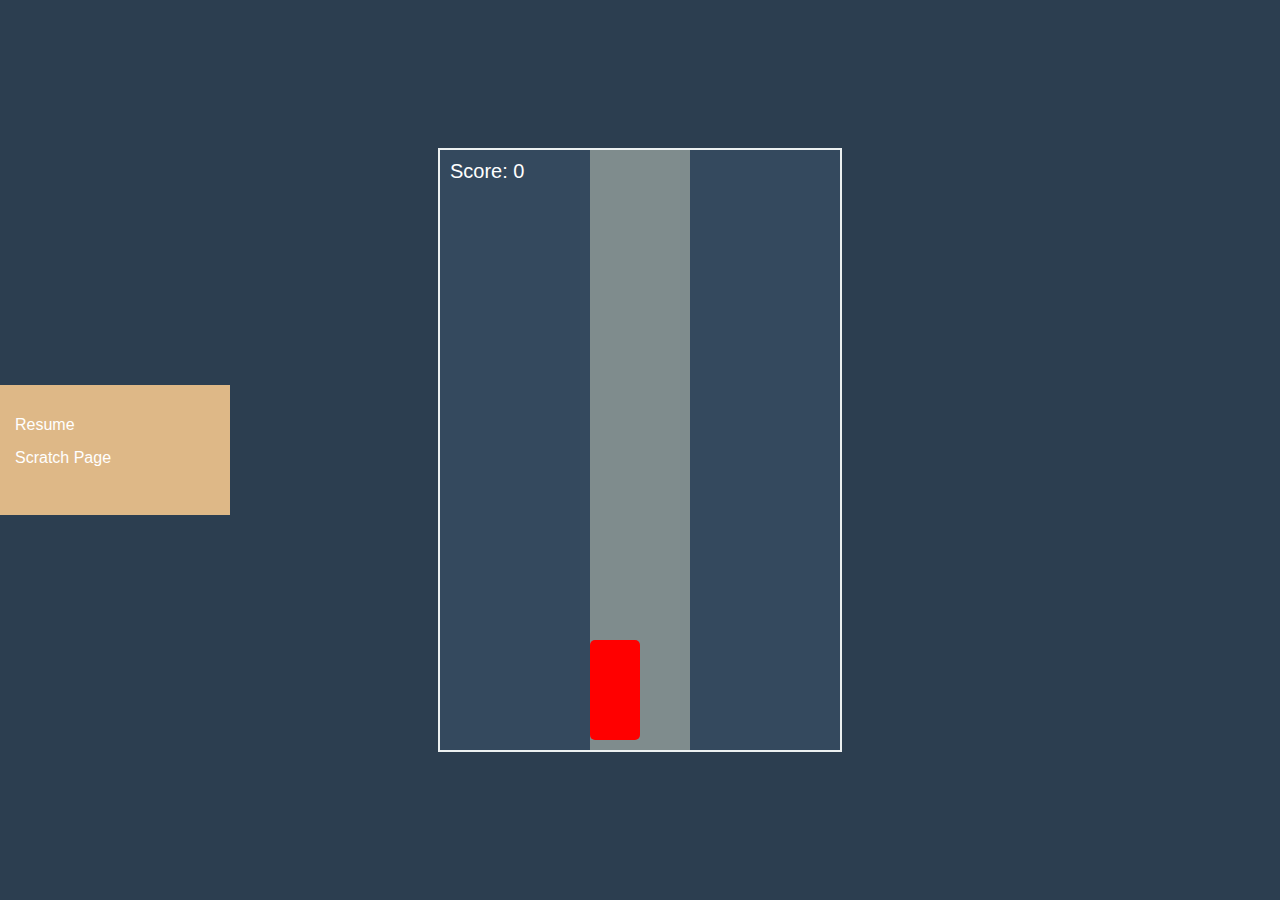
<file: html/aiwebapp.html>
<!DOCTYPE html>
<html lang="en">
<head>
  <meta charset="UTF-8">
  <meta name="viewport" content="width=device-width, initial-scale=1.0">
  <title>Car Racing Game</title>
  <link rel="stylesheet" href="../css/lebronstyles.css">
  <style>
    body {
      margin: 0;
      padding: 0;
      display: flex;
      justify-content: center;
      align-items: center;
      height: 100vh;
      background: #2c3e50;
      font-family: Arial, sans-serif;
      overflow: hidden;
    }

    #gameArea {
      position: relative;
      width: 400px;
      height: 600px;
      background: #34495e;
      overflow: hidden;
      border: 2px solid #ecf0f1;
    }

    .road {
      position: absolute;
      width: 100px;
      height: 200%;
      background: #7f8c8d;
      left: 50%;
      transform: translateX(-50%);
      animation: roadScroll 2s linear infinite;
    }

    @keyframes roadScroll {
      0% {
        top: -100%;
      }
      100% {
        top: 0;
      }
    }

    .car {
      position: absolute;
      bottom: 10px;
      left: 50%;
      transform: translateX(-50%);
      width: 50px;
      height: 100px;
      background: red;
      border-radius: 5px;
    }

    .obstacle {
      position: absolute;
      top: -50px;
      width: 50px;
      height: 100px;
      background: black;
      border-radius: 5px;
    }

    .score {
      position: absolute;
      top: 10px;
      left: 10px;
      color: white;
      font-size: 20px;
    }

    #playAgain {
      display: none;
      position: absolute;
      top: 50%;
      left: 50%;
      transform: translate(-50%, -50%);
      padding: 10px 20px;
      background: #e74c3c;
      color: white;
      border: none;
      font-size: 18px;
      cursor: pointer;
      border-radius: 5px;
    }

    #playAgain:hover {
      background: #c0392b;
    }
  </style>
</head>
<body>
    <div class="sidebar">
        <ul>
            <li><a href="../index.html">Resume</a></li>
            <li><a href="../html/page.html">Scratch Page</a></li>
        </ul>
    </div>
  <div id="gameArea">
    <div class="road"></div>
    <div class="car" id="playerCar"></div>
    <div class="score" id="score">Score: 0</div>
    <button id="playAgain">Play Again</button>
  </div>

  <script>
    const gameArea = document.getElementById('gameArea');
    const playerCar = document.getElementById('playerCar');
    const scoreBoard = document.getElementById('score');
    const playAgainButton = document.getElementById('playAgain');
    let gameInterval, obstacleInterval;
    let score = 0;
    let playerPosition = 175;
    let isGameOver = false; // Flag to ensure game over popup only shows once

    // Start the game
    function startGame() {
      score = 0;
      playerPosition = 175;
      playerCar.style.left = `${playerPosition}px`;
      scoreBoard.textContent = `Score: 0`;
      playAgainButton.style.display = 'none';
      isGameOver = false; // Reset the game over flag
      gameInterval = setInterval(() => createObstacle(), 2000);
    }

    // End the game
    function endGame() {
      clearInterval(gameInterval);
      clearInterval(obstacleInterval);
      playAgainButton.style.display = 'block';
      isGameOver = true; // Set the flag to prevent multiple alerts
    }

    // Event listeners for movement
    document.addEventListener('keydown', (e) => {
      if (e.key === 'ArrowLeft' && playerPosition > 0) {
        playerPosition -= 10;
      } else if (e.key === 'ArrowRight' && playerPosition < 350) {
        playerPosition += 10;
      }
      playerCar.style.left = `${playerPosition}px`;
    });

    playAgainButton.addEventListener('click', () => {
      const obstacles = document.querySelectorAll('.obstacle');
      obstacles.forEach(obstacle => gameArea.removeChild(obstacle));
      startGame();
    });

    function createObstacle() {
      const obstacle = document.createElement('div');
      obstacle.classList.add('obstacle');
      obstacle.style.left = `${Math.random() * 350}px`;
      gameArea.appendChild(obstacle);

      let obstaclePosition = -50;
      const obstacleSpeed = 5;

      function moveObstacle() {
        if (checkCollision(obstacle) && !isGameOver) {
          alert('Game Over! Final Score: ' + score); // Popup only once
          endGame();
        }

        obstaclePosition += obstacleSpeed;
        if (obstaclePosition > 600) {
          gameArea.removeChild(obstacle);
          score += 10;
          scoreBoard.textContent = `Score: ${score}`;
        } else if (!isGameOver) {
          obstacle.style.top = `${obstaclePosition}px`;
          requestAnimationFrame(moveObstacle);
        }
      }
      moveObstacle();
    }

    function checkCollision(obstacle) {
      const carRect = playerCar.getBoundingClientRect();
      const obsRect = obstacle.getBoundingClientRect();
      return !(
        carRect.bottom < obsRect.top ||
        carRect.top > obsRect.bottom ||
        carRect.right < obsRect.left ||
        carRect.left > obsRect.right
      );
    }

    // Start the game initially
    startGame();
  </script>
  
</body>
</html>
</file>
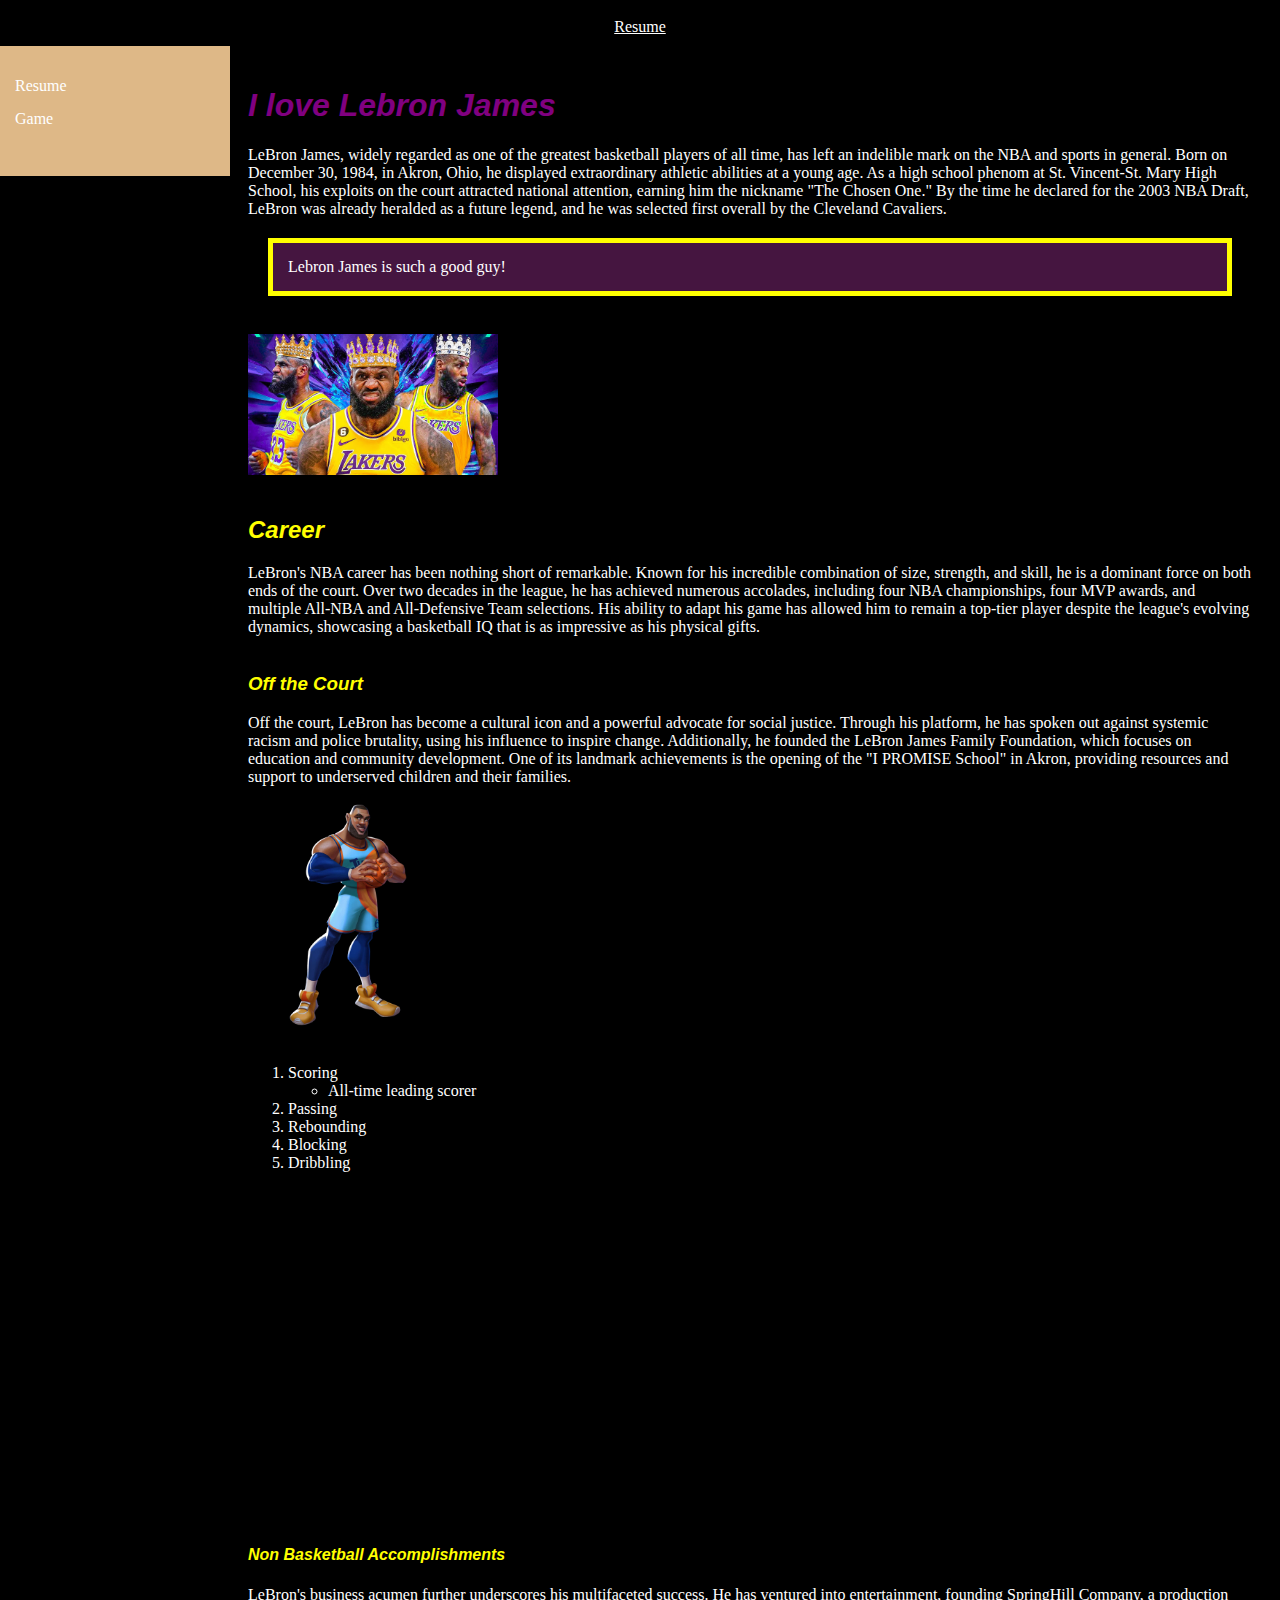
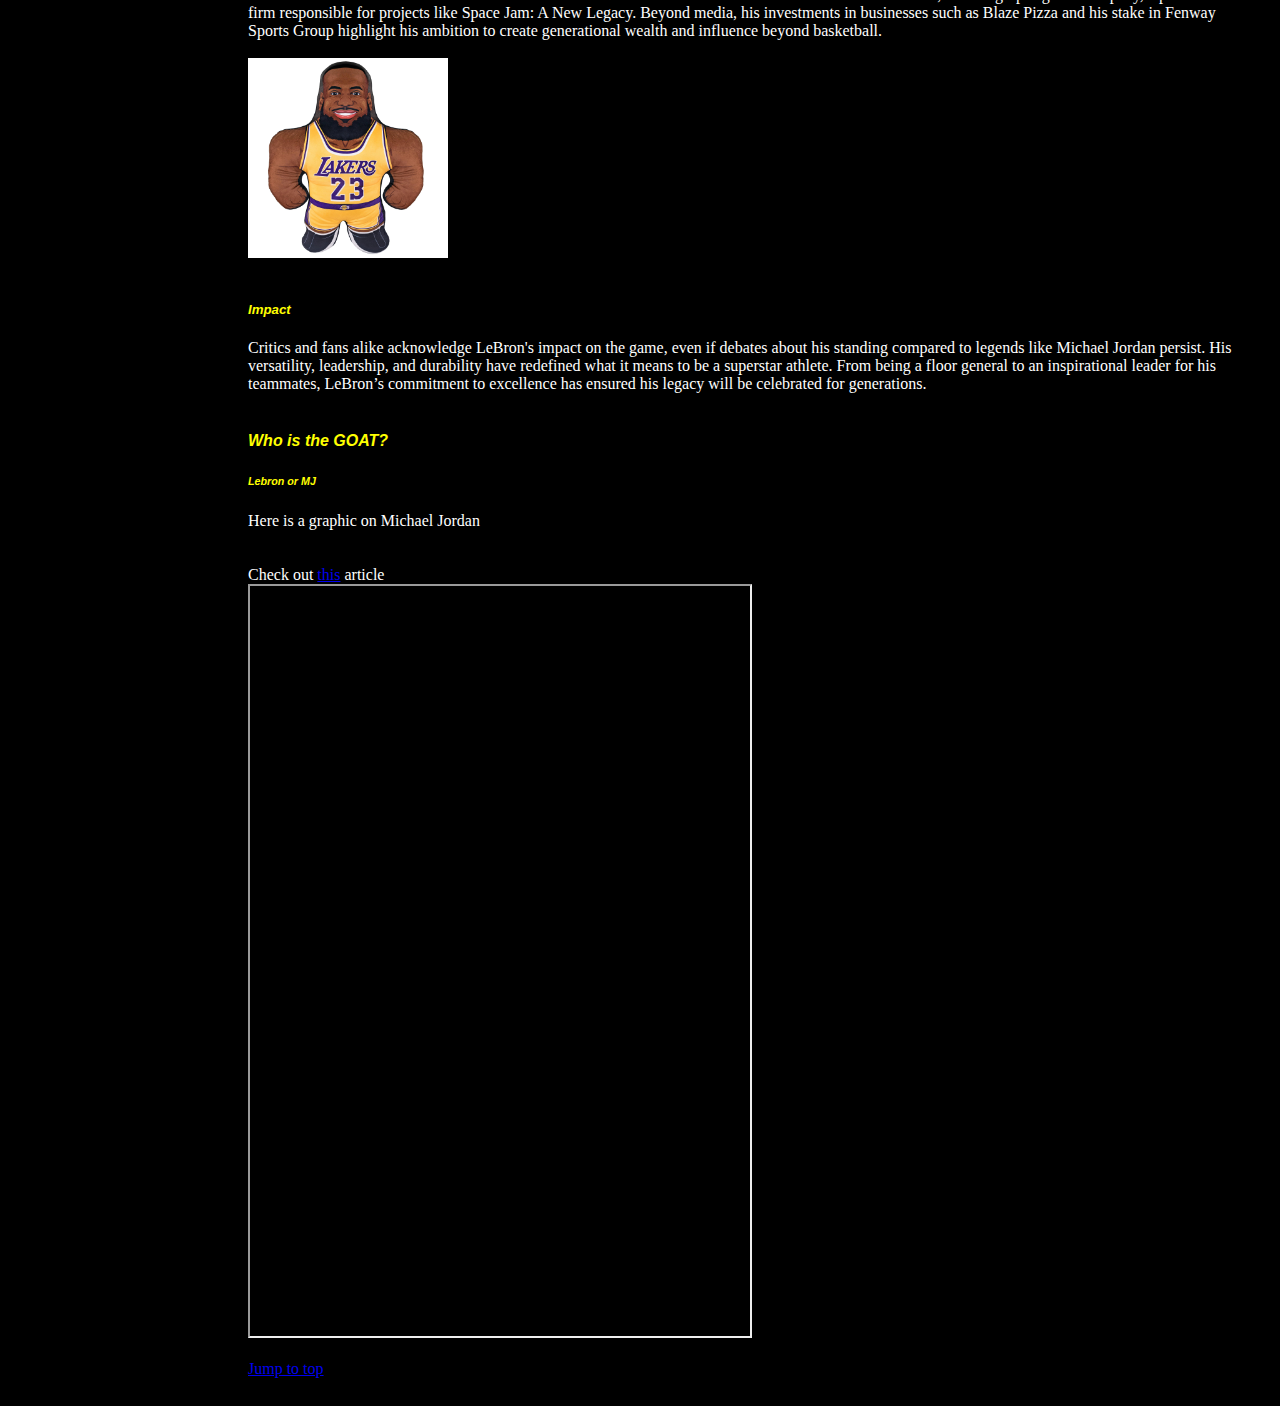
<file: html/page.html>
<!DOCTYPE html>
<html lang="en">
<head>
    <meta charset="UTF-8">
    <meta name="viewport" content="width=device-width, initial-scale=1.0">
    <title>Lebron James</title>
    <link rel="stylesheet" href="../css/lebronstyles.css">
</head>
<body>
    <div class="navbar">
        <a href="../index.html">Resume</a>
    </div>
    <div class="sidebar">
        <ul>
            <li><a href="../index.html">Resume</a></li>
            <li><a href="../html/aiwebapp.html">Game</a></li>
        </ul>
    </div>
    <div class="main-content">
        <h1 id="top" style="color: purple;">I love Lebron James</h1>

        LeBron James, widely regarded as one of the greatest basketball 
        players of all time, has left an indelible mark on the NBA and 
        sports in general. Born on December 30, 1984, in Akron, Ohio, he 
        displayed extraordinary athletic abilities at a young age. As a 
        high school phenom at St. Vincent-St. Mary High School, his exploits 
        on the court attracted national attention, earning him the nickname 
        "The Chosen One." By the time he declared for the 2003 NBA Draft, 
        LeBron was already heralded as a future legend, and he was selected 
        first overall by the Cleveland Cavaliers.
        <br>
        <div class="box-model">
            Lebron James is such a good guy!
        </div>
        <br>
        <img src="../assets/img/kingbron.jpeg" width="250px" alt="King Lebron">
        <br><br>

        <h2>Career</h2>

        LeBron's NBA career has been nothing short of remarkable. Known for 
        his incredible combination of size, strength, and skill, he is a 
        dominant force on both ends of the court. Over two decades in the 
        league, he has achieved numerous accolades, including four NBA 
        championships, four MVP awards, and multiple All-NBA and 
        All-Defensive Team selections. His ability to adapt his game has 
        allowed him to remain a top-tier player despite the league's 
        evolving dynamics, showcasing a basketball IQ that is as 
        impressive as his physical gifts.
        <br><br>

        <h3>Off the Court</h3>

        Off the court, LeBron has become a cultural icon and a powerful 
        advocate for social justice. Through his platform, he has spoken 
        out against systemic racism and police brutality, using his 
        influence to inspire change. Additionally, he founded the LeBron 
        James Family Foundation, which focuses on education and community 
        development. One of its landmark achievements is the opening of 
        the "I PROMISE School" in Akron, providing resources and support 
        to underserved children and their families.
        <br><br>
        <img src="../assets/img/toonlebron.webp" width="200px" alt="toonlebron">
        <br><br>

        <ol>
            <li>Scoring
                <ul>
                    <li>All-time leading scorer</li>
                </ul>
            </li>
            <li>Passing</li>
            <li>Rebounding</li>
            <li>Blocking</li>
            <li>Dribbling</li>
        </ol>
        <iframe width="560" height="315" src="https://www.youtube.com/embed/n6-TNW-liRU?si=rlJh7sEchB_a7YDG" title="YouTube video player" frameborder="0" allow="accelerometer; autoplay; clipboard-write; encrypted-media; gyroscope; picture-in-picture; web-share" referrerpolicy="strict-origin-when-cross-origin" allowfullscreen></iframe>
        <br><br>

        <h4>Non Basketball Accomplishments</h4>

        LeBron's business acumen further underscores his multifaceted 
        success. He has ventured into entertainment, founding SpringHill 
        Company, a production firm responsible for projects like Space Jam: 
        A New Legacy. Beyond media, his investments in businesses such as 
        Blaze Pizza and his stake in Fenway Sports Group highlight his 
        ambition to create generational wealth and influence beyond 
        basketball.
        <br><br>

        <img src="../assets/img/pillowbron.jpeg" width="200px" alt="Pillow Lebron">

        <br><br>

        <h5>Impact</h5>

        Critics and fans alike acknowledge LeBron's impact on the game, 
        even if debates about his standing compared to legends like 
        Michael Jordan persist. His versatility, leadership, and 
        durability have redefined what it means to be a superstar athlete. 
        From being a floor general to an inspirational leader for his 
        teammates, LeBron’s commitment to excellence has ensured his 
        legacy will be celebrated for generations.
        <br><br>

        <h4>Who is the GOAT?</h4>
        <h6>Lebron or MJ</h6>

        Here is a graphic on Michael Jordan<br>
        <div class='tableauPlaceholder' id='viz1733333870015' style='position: relative'><noscript><a href='#'><img alt='PlayerViz ' src='https:&#47;&#47;public.tableau.com&#47;static&#47;images&#47;Jo&#47;JordanCareerScoring&#47;PlayerViz&#47;1_rss.png' style='border: none' /></a></noscript><object class='tableauViz'  style='display:none;'><param name='host_url' value='https%3A%2F%2Fpublic.tableau.com%2F' /> <param name='embed_code_version' value='3' /> <param name='site_root' value='' /><param name='name' value='JordanCareerScoring&#47;PlayerViz' /><param name='tabs' value='no' /><param name='toolbar' value='yes' /><param name='static_image' value='https:&#47;&#47;public.tableau.com&#47;static&#47;images&#47;Jo&#47;JordanCareerScoring&#47;PlayerViz&#47;1.png' /> <param name='animate_transition' value='yes' /><param name='display_static_image' value='yes' /><param name='display_spinner' value='yes' /><param name='display_overlay' value='yes' /><param name='display_count' value='yes' /><param name='language' value='en-US' /></object></div>                <script type='text/javascript'>                    var divElement = document.getElementById('viz1733333870015');                    var vizElement = divElement.getElementsByTagName('object')[0];                    vizElement.style.width='1600px';vizElement.style.height='1417px';                    var scriptElement = document.createElement('script');                    scriptElement.src = 'https://public.tableau.com/javascripts/api/viz_v1.js';                    vizElement.parentNode.insertBefore(scriptElement, vizElement);                </script>
        <br><br>

        Check out <a href="https://www.basketball-reference.com/players/j/jamesle01.html">this</a> article
        <br>
        <iframe src="https://www.basketball-reference.com/players/j/jamesle01.html" width="500" height="750"></iframe>

        <br><br>
        <a href="#top">Jump to top</a>
        
    </div>
</body>
</html>
</file>
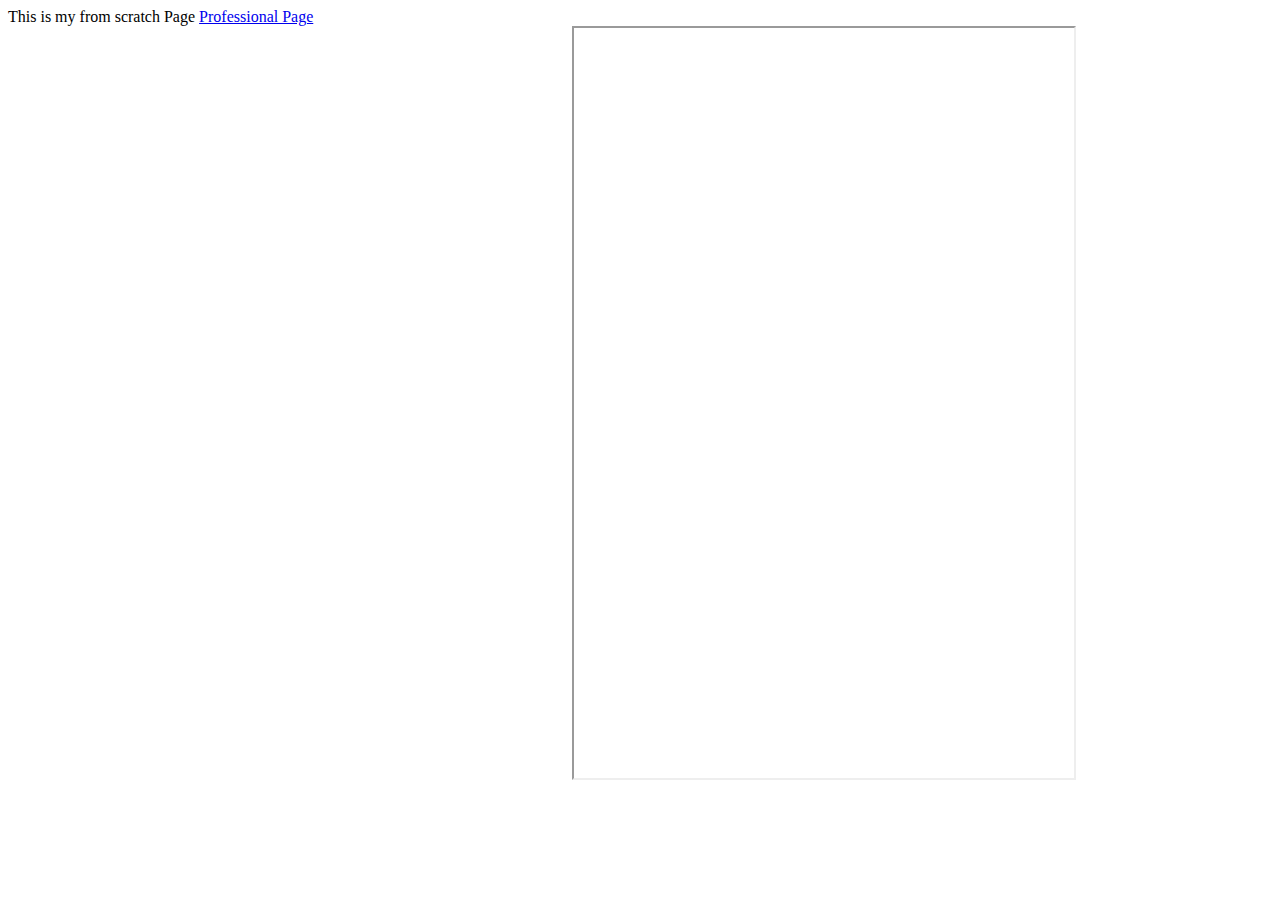
<file: html/scratch.html>
<!DOCTYPE html>
<html lang="en">
<head>
    <meta charset="UTF-8">
    <meta name="viewport" content="width=device-width, initial-scale=1.0">
    <title>Document</title>
</head>
<body>
    This is my from scratch Page
    <a href="../index.html">Professional Page</a>

    <div class='tableauPlaceholder' id='viz1733333870015' style='position: relative'><noscript><a href='#'><img alt='PlayerViz ' src='https:&#47;&#47;public.tableau.com&#47;static&#47;images&#47;Jo&#47;JordanCareerScoring&#47;PlayerViz&#47;1_rss.png' style='border: none' /></a></noscript><object class='tableauViz'  style='display:none;'><param name='host_url' value='https%3A%2F%2Fpublic.tableau.com%2F' /> <param name='embed_code_version' value='3' /> <param name='site_root' value='' /><param name='name' value='JordanCareerScoring&#47;PlayerViz' /><param name='tabs' value='no' /><param name='toolbar' value='yes' /><param name='static_image' value='https:&#47;&#47;public.tableau.com&#47;static&#47;images&#47;Jo&#47;JordanCareerScoring&#47;PlayerViz&#47;1.png' /> <param name='animate_transition' value='yes' /><param name='display_static_image' value='yes' /><param name='display_spinner' value='yes' /><param name='display_overlay' value='yes' /><param name='display_count' value='yes' /><param name='language' value='en-US' /></object></div>                <script type='text/javascript'>                    var divElement = document.getElementById('viz1733333870015');                    var vizElement = divElement.getElementsByTagName('object')[0];                    vizElement.style.width='1600px';vizElement.style.height='1417px';                    var scriptElement = document.createElement('script');                    scriptElement.src = 'https://public.tableau.com/javascripts/api/viz_v1.js';                    vizElement.parentNode.insertBefore(scriptElement, vizElement);                </script>
    <iframe width="560" height="315" src="https://www.youtube.com/embed/DRkeYCQVj0o?si=9noZW66E11D1mBrJ" title="YouTube video player" frameborder="0" allow="accelerometer; autoplay; clipboard-write; encrypted-media; gyroscope; picture-in-picture; web-share" referrerpolicy="strict-origin-when-cross-origin" allowfullscreen></iframe>
    <iframe src="https://www.churchofjesuschrist.org/?lang=eng" width="500" height="750"></iframe>
</body>
</html>
</file>
<file: css/lebronstyles.css>
body{
    background-color: black;
    color: white;
    font-family:Georgia, 'Times New Roman', Times, serif;
}
h1, h2, h3, h4, h5, h6{
    color: yellow;
    font-family: Verdana, Geneva, Tahoma, sans-serif;
    font-style: italic;

}
.main-content{
    margin-left: 220px;
    padding: 20px;
}
.sidebar{
    background-color: burlywood;
    width: 200px;
    height: 100px;
    left: 0;
    padding: 15px;
    position: fixed;
}
.sidebar ul{
    list-style: none;
    padding: 0;
}

.sidebar ul li{
    margin: 15px 0;
}
.sidebar ul li a{
    color: white;
    text-decoration: none;
}
.sidebar ul li a:hover{
    text-decoration: underline;
    color: yellow;
}
.navbar{
    padding: 10px;
    display: flex;
    justify-content: space-around;
    align-items: center;
    color: white;
}
.navbar a{
    color: white;
}
.navbar a:hover{
    background-color: gray;
    border-radius: 5px;
}

.box-model{
    padding: 15px;
    background-color: rgb(69, 21, 64);
    border: 5px solid yellow;
    margin: 20px;
}
</file>
